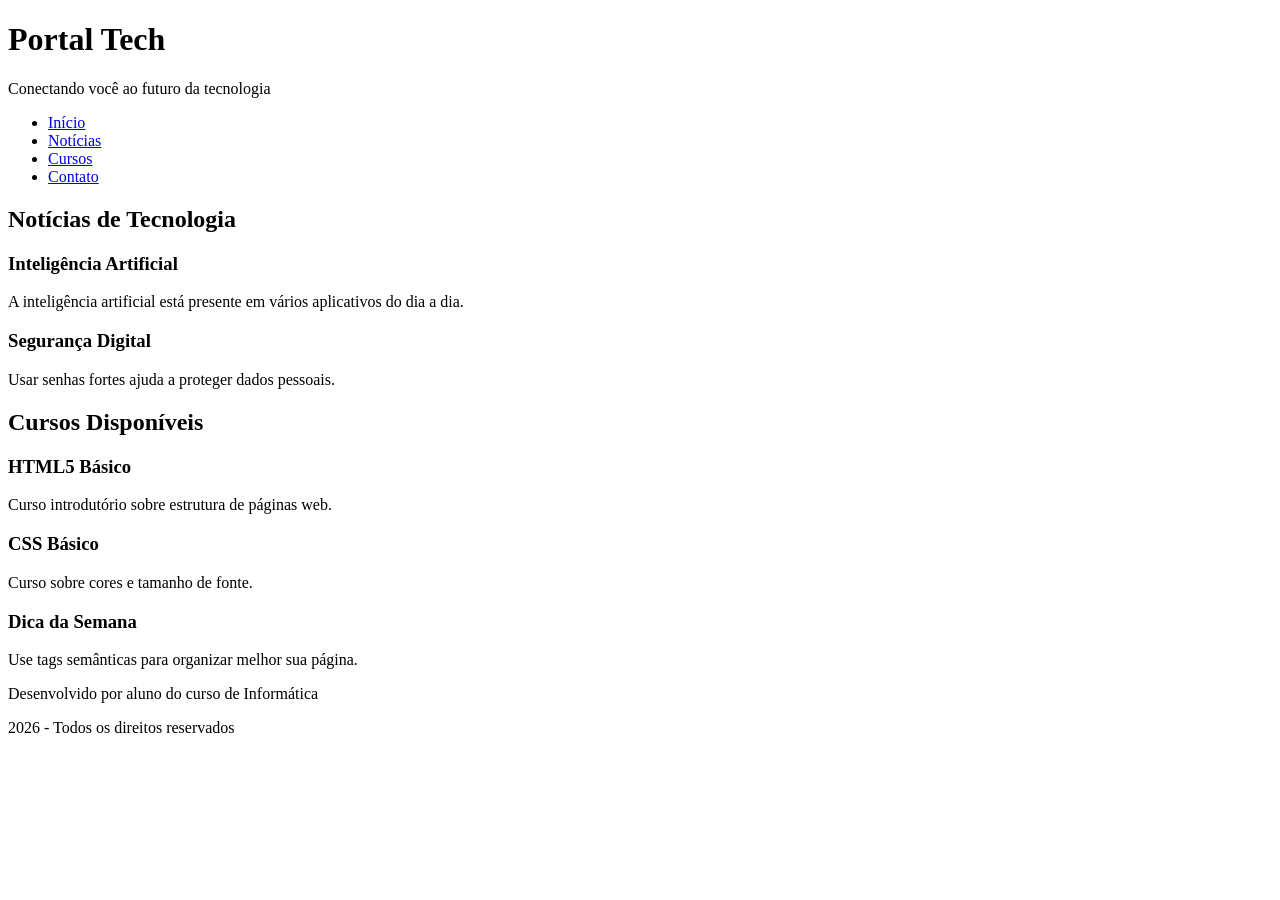
<file: Aula01-2trimestre/index.html>
<!DOCTYPE html>
<html lang="pt-BR">
<head>
  <meta charset="UTF-8">
  <meta name="viewport" content="width=device-width, initial-scale=1.0">
  <title>Portal Tech</title>
</head>
<body>
  <header>
    <h1>Portal Tech</h1>
    <p>Conectando você ao futuro da tecnologia</p>
  </header>

  <nav>
    <ul>
      <li><a href="#">Início</a></li>
      <li><a href="#">Notícias</a></li>
      <li><a href="#">Cursos</a></li>
      <li><a href="#">Contato</a></li>
    </ul>
  </nav>
  <main>
    <section>
      <h2>Notícias de Tecnologia</h2>
      <article>
        <h3>Inteligência Artificial</h3>
        <p>A inteligência artificial está presente em vários aplicativos do dia a dia.</p>
      </article>
      <article>
        <h3>Segurança Digital</h3>
        <p>Usar senhas fortes ajuda a proteger dados pessoais.</p>
      </article>
    </section>
    <section>
      <h2>Cursos Disponíveis</h2>
      <article>
        <h3>HTML5 Básico</h3>
        <p>Curso introdutório sobre estrutura de páginas web.</p>
      </article>
      <article>
        <h3>CSS Básico</h3>
        <p>Curso sobre cores e tamanho de fonte.</p>
      </article>
    </section>
    <aside>
      <h3>Dica da Semana</h3>
      <p>Use tags semânticas para organizar melhor sua página.</p>
    </aside>
  </main>
  <footer>
    <p>Desenvolvido por aluno do curso de Informática</p>
    <p>2026 - Todos os direitos reservados</p>
  </footer>
</body>
</html>
</file>
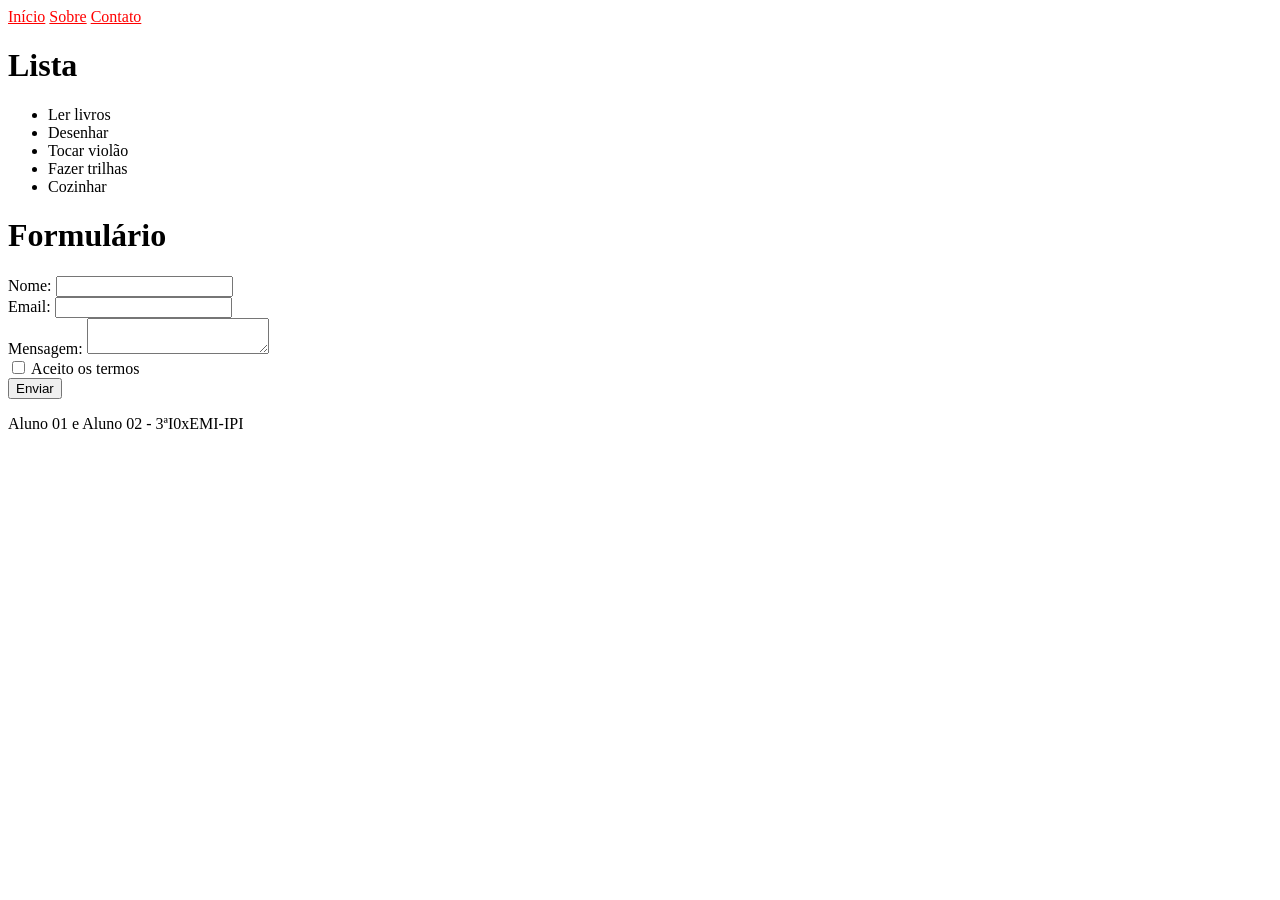
<file: Aula02/index.html>
<html>
  <head>
    <body>
      <!DOCTYPE html>
<html>
    <head>
        <title>Aula Seletores de Pseudo-Classe</title>
        <meta charset="UTF-8">
        <link rel="stylesheet" href="style.css">
    </head>
    <body>
        <header>
            <nav>
                <a href="#home">Início</a>
                <a href="#sobre">Sobre</a>
                <a href="#contato">Contato</a>
            </nav>
        </header>
        <main>
            <h1> Lista </h1>

            <ul>
                <li>Ler livros</li>
                <li>Desenhar</li>
                <li>Tocar violão</li>
                <li>Fazer trilhas</li>
                <li>Cozinhar</li>
            </ul>

            <h1>Formulário</h1>

            <form>
                <label>Nome: <input type="text" required></label><br>
                <label>Email: <input type="email" required></label><br>
                <label>Mensagem: <textarea required></textarea></label><br>
                <label><input type="checkbox"> Aceito os termos</label><br>
                <button type="submit">Enviar</button>
            </form>
        </main>
        <footer>
            <p>Aluno 01 e Aluno 02 - 3ªI0xEMI-IPI</p>
        </footer>
    </body>
</html>
    </body>
  </head>
</html>
</file>
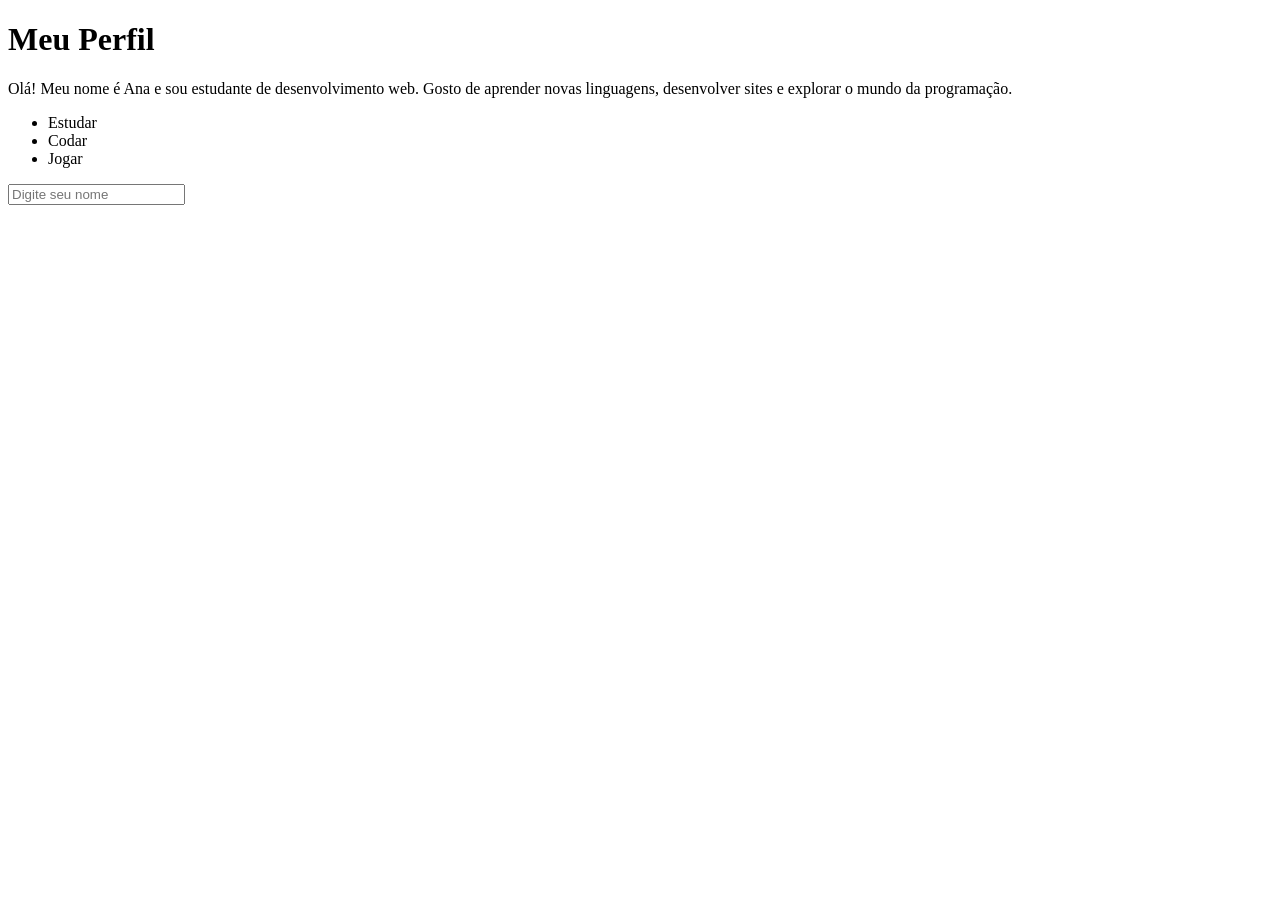
<file: aula03/index.html>
<!DOCTYPE html>
<html lang="pt-BR">
<head>
  <meta charset="UTF-8">
  <title>Atividade - Pseudo-elementos</title>
  <link rel="stylesheet" href="style.css">
</head>
<body>

  <h1>Meu Perfil</h1>

  <p class="bio">
    Olá! Meu nome é Ana e sou estudante de desenvolvimento web. Gosto de aprender novas linguagens, desenvolver sites e explorar o mundo da programação.
  </p>

  <ul>
    <li>Estudar</li>
    <li>Codar</li>
    <li>Jogar</li>
  </ul>

  <form>
    <input type="text" placeholder="Digite seu nome">
  </form>

</body>
</html>
</file>
<file: Aula02/style.css>
a{
  color:red;
}
a:houver{
  color:pink;
}
a:visited{
  color:green;
}
a:focus{
  color:blue;
}
font-weight:bolder{
}
</file>
<file: aula03/style.css>

</file>
